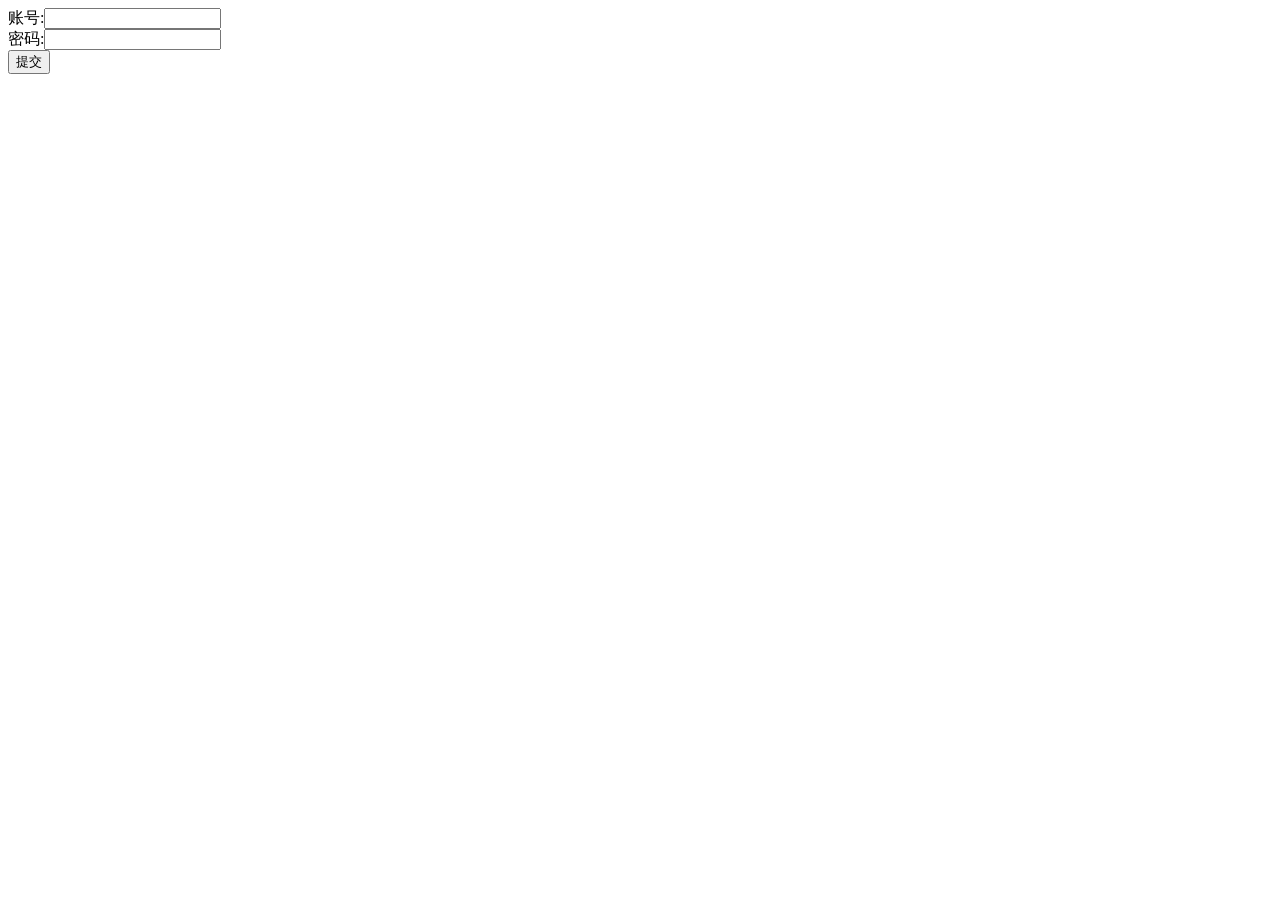
<file: public/register.html>
<!DOCTYPE html>
<html lang="en">
  <head>
    <meta charset="UTF-8" />
    <meta http-equiv="X-UA-Compatible" content="IE=edge" />
    <meta
      name="viewport"
      content="width=device-width,initial-scale=1,minimum-scale=1,maximum-scale=1,user-scalable=no,viewport-fit=cover"
    />
    <title>注册</title>
  </head>
  <body>
    <form id="registerForm">
      <div>
        <label>账号:<input type="text" name="name" /></label>
      </div>
      <div>
        <label>密码:<input type="password" name="password" /></label>
      </div>
      <button type="submit">提交</button>
    </form>
    <script src="https://cdn.bootcdn.net/ajax/libs/jquery/3.6.1/jquery.min.js"></script>
    <script>
      const $form = $("#registerForm");
      $form.on("submit", (e) => {
        e.preventDefault();
        const name = $form.find("input[name=name]").val();
        const password = $form.find("input[name=password]").val();
        $.ajax({
          method: "POST",
          url: "/register",
          contentType: "text/json;charset=utf-8",
          data: JSON.stringify({ name, password }),
        }).then(
          () => {
            alert("register success!");
            window.open("/sign_in.html", "_self");
          },
          () => {
            alert("register failed!");
            location.reload();
          }
        );
      });
    </script>
  </body>
</html>
</file>
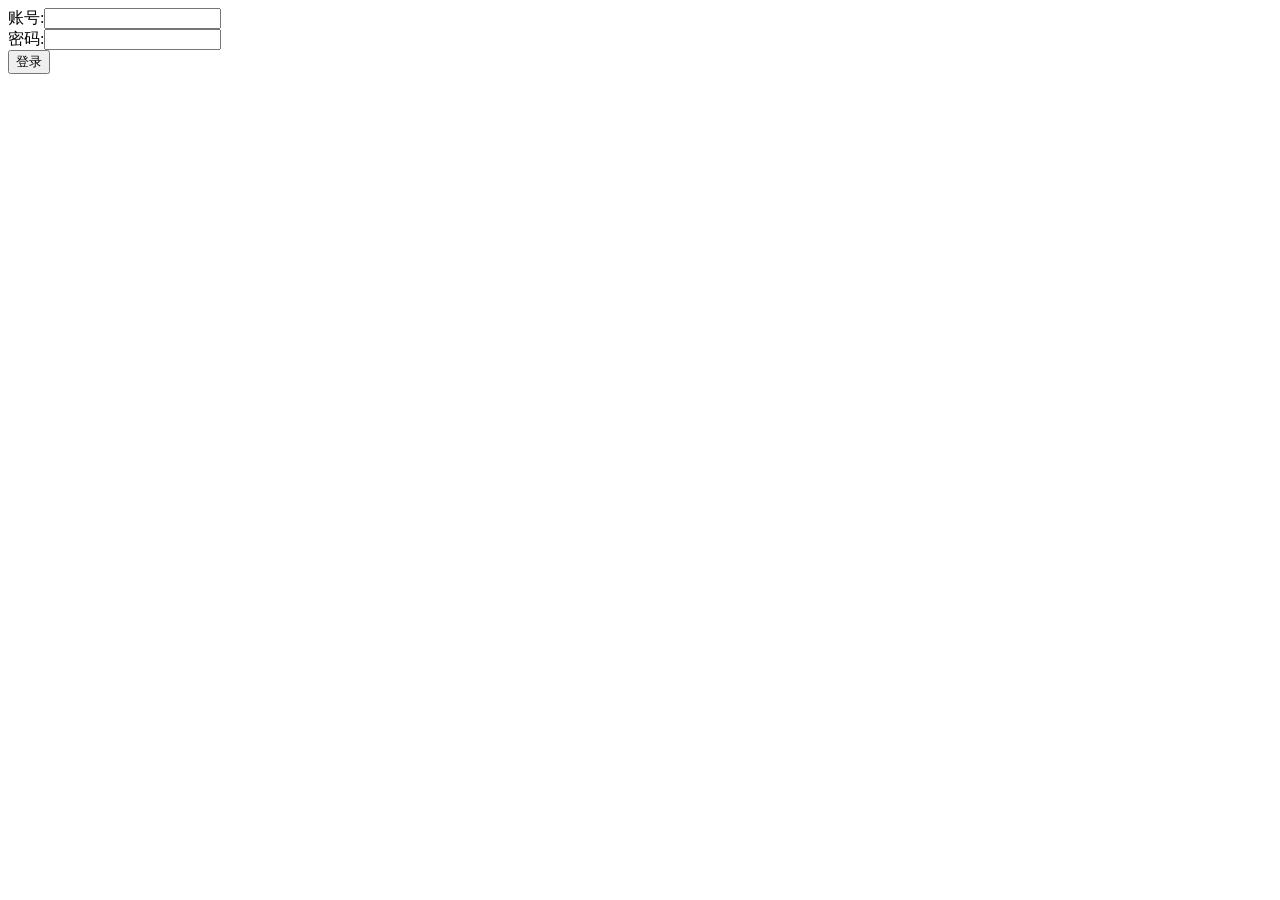
<file: public/sign_in.html>
<!DOCTYPE html>
<html lang="en">
  <head>
    <meta charset="UTF-8" />
    <meta http-equiv="X-UA-Compatible" content="IE=edge" />
    <meta name="viewport" content="width=device-width, initial-scale=1.0" />
    <title>登录</title>
  </head>
  <body>
    <form id="signInForm">
      <div>
        <label>账号:<input type="text" name="name" /></label>
      </div>
      <div>
        <label>密码:<input type="password" name="password" /></label>
      </div>
      <button type="submit">登录</button>
    </form>
    <script src="https://cdn.bootcdn.net/ajax/libs/jquery/3.6.1/jquery.min.js"></script>
    <script>
      const $form = $("#signInForm");
      $form.on("submit", (e) => {
        e.preventDefault();
        const name = $form.find("input[name=name]").val();
        const password = $form.find("input[name=password]").val();

        $.ajax({
          method: "POST",
          url: "/sign_in",
          contentType: "text/json;charset=utf-8",
          data: JSON.stringify({ name, password }),
        }).then(
          () => {
            alert("登录成功!");
            window.open("/home.html", "_self");
          },
          () => {
            alert("登录失败!");
            location.reload();
          }
        );
      });
    </script>
  </body>
</html>
</file>
